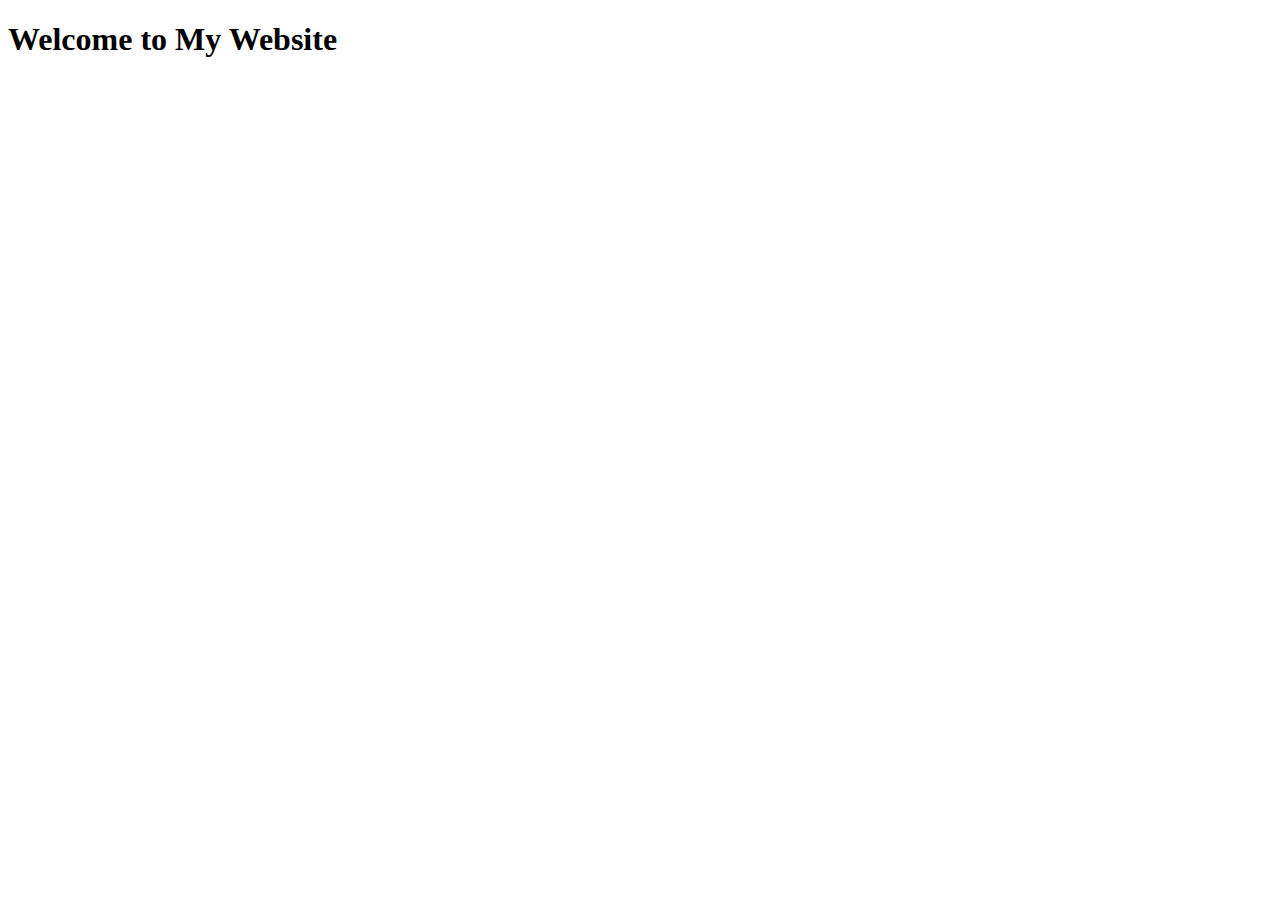
<file: src/templates/home/index.html>
<!DOCTYPE html>
<html lang="en">

<head>
  <meta charset="UTF-8">
  <meta name="viewport" content="width=device-width, initial-scale=1.0">
  <meta http-equiv="X-UA-Compatible" content="ie=edge">
  <title>My Website</title>
</head>

<body>
  <main>
    <h1>Welcome to My Website</h1>
  </main>
</body>

</html>
</file>
